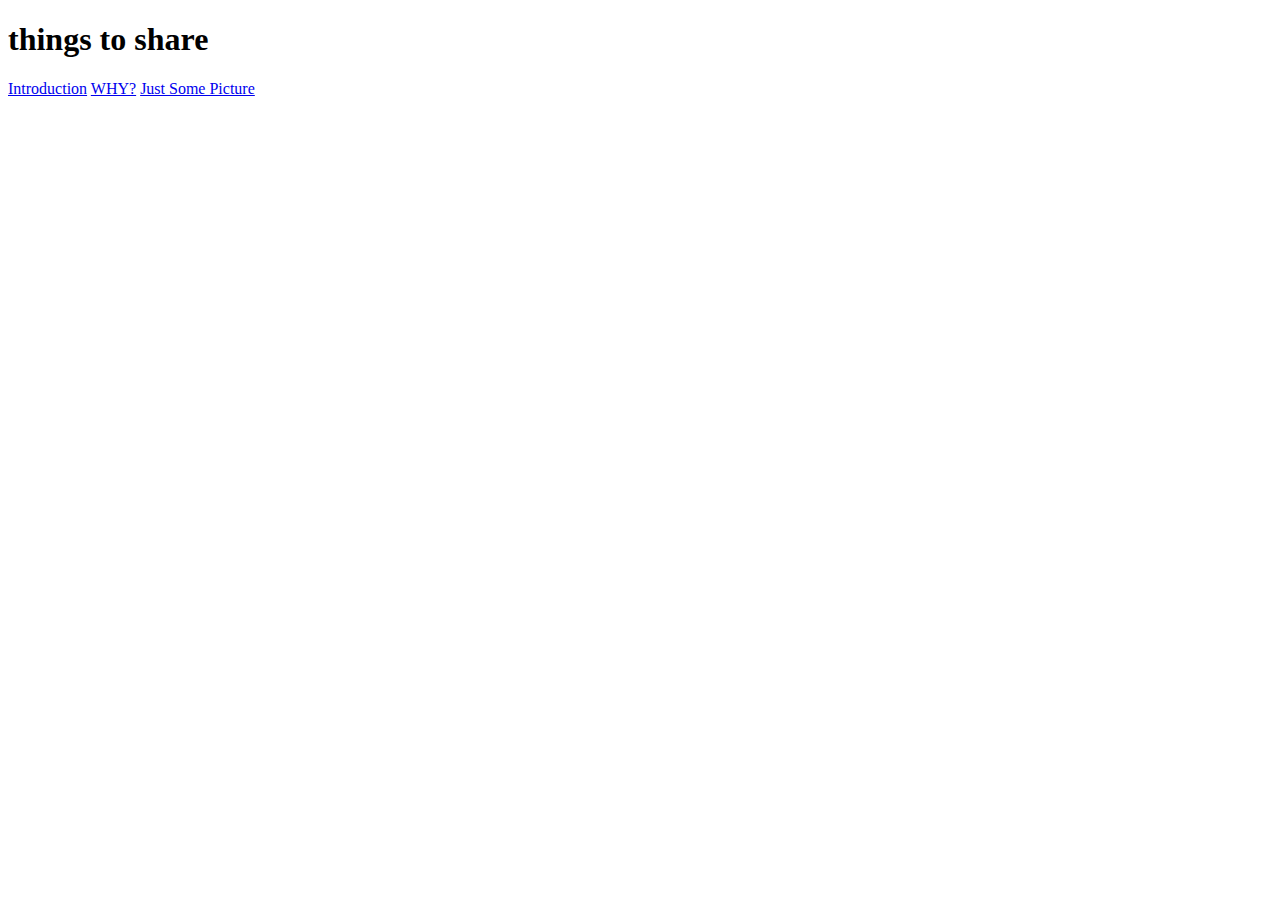
<file: index.html>
<!DOCTYPE html>
<html>
<head>
<title>FIRST</title>
</head>
<body>
<header>
<h1>things to share </h1>
<nav>
<a href="introduction.html">Introduction</a> <a href="why.html">WHY?</a> <a href="picture.html">Just Some Picture</a>
</nav>
</header>
</body>
</html>
</file>
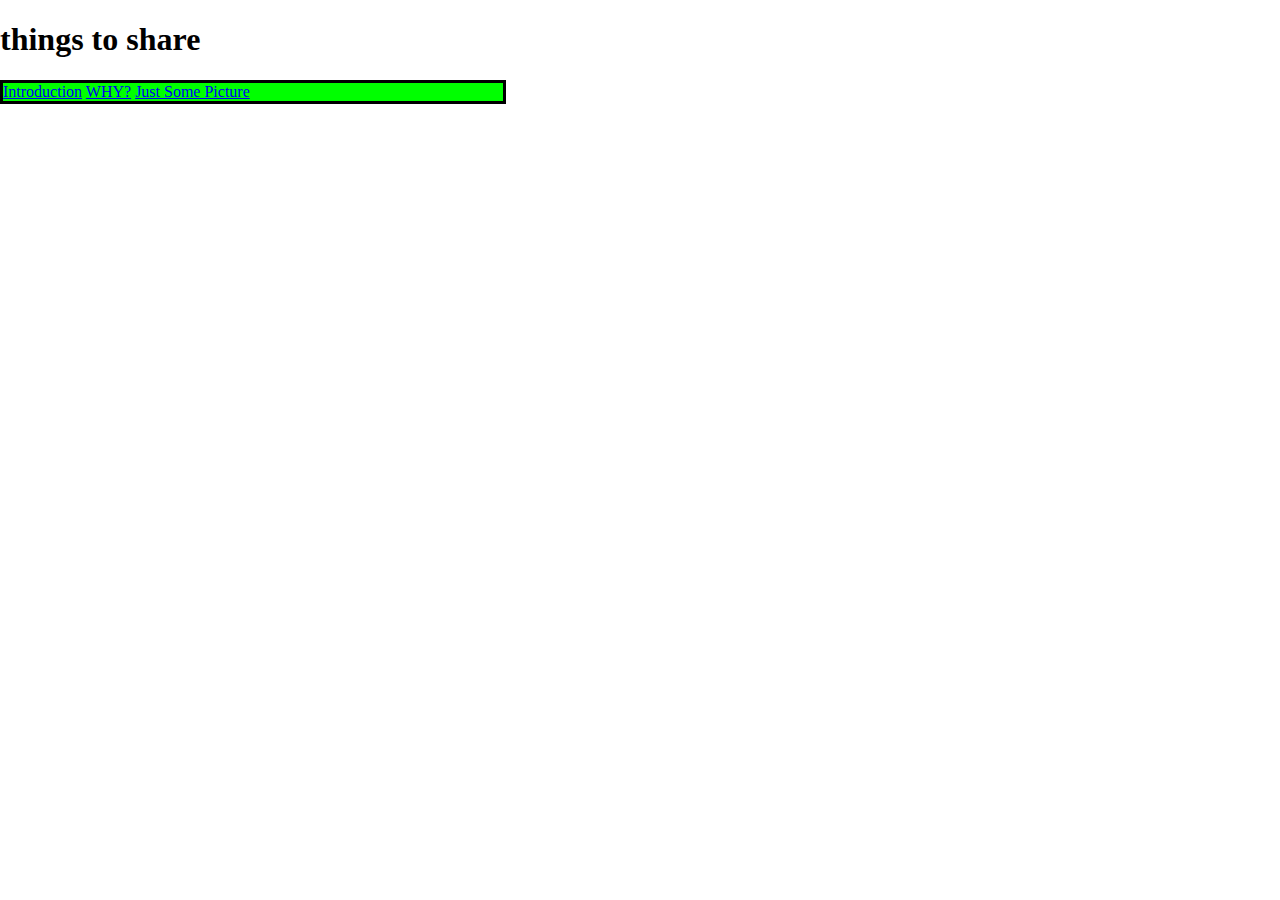
<file: main.html>
<!DOCTYPE html>
<html>
<head>
<title>FIRST</title>
<link rel="stylesheet" type="text/css" href="Normalize.css">
<link rel="stylesheet" type="text/css" href="First.css">
</head>
<body>
<header>
<h1>things to share </h1>
<nav>
<a href="introduction.html">Introduction</a> <a href="why.html">WHY?</a> <a href="picture.html">Just Some Picture</a>
</nav>
</header>
</body>
</html>
</file>
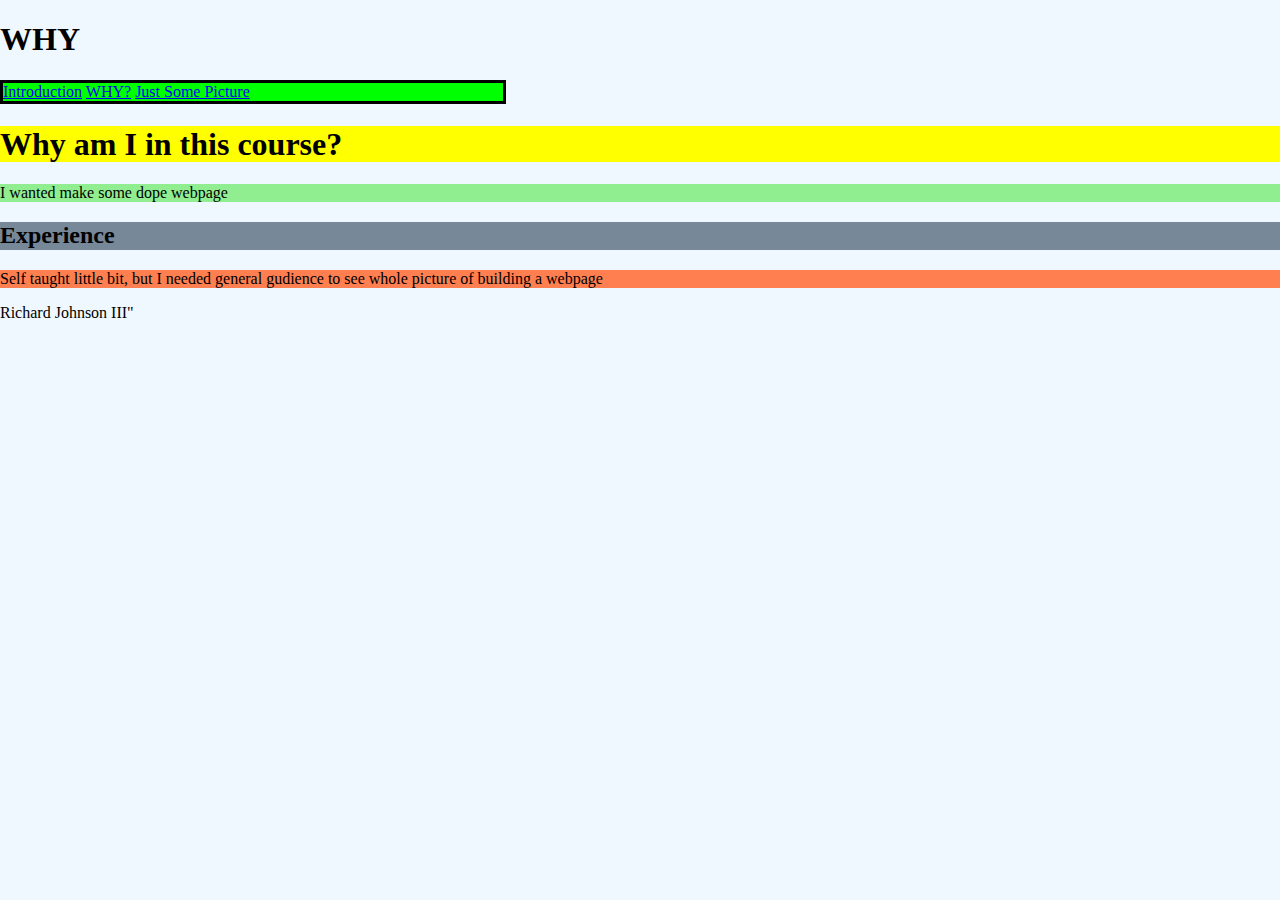
<file: why.html>
<!DOCTYPE html>
<html lang="en">
<head>
<title>FIRST-why</title>
<link rel="stylesheet" type="text/css" href="Normalize.css">
<link rel="stylesheet" type="text/css" href="First.css">
</head>
<body id="why">
<header>
<h1>WHY </h1>
<nav>
<a href="introduction.html">Introduction</a> <a href="why.html">WHY?</a> <a href="picture.html">Just Some Picture</a>
</nav>
</header>
<section>

    <h1 style= "background-color: yellow;">Why am I in this course?</h1>
    <p style= "background-color: lightgreen;"> I wanted make some dope webpage </p>
</section>
<section>
    <h2 style= "background-color: lightslategray;">Experience</h2>
    <p style= "background-color: coral;">Self taught little bit, but I needed general gudience to see whole picture of building a webpage</p>

</section>
<p style="font-family: 'Times New Roman', Times, serif">Richard Johnson III"</p>
</body>
</html>
</file>
<file: First.css>
#introduction {
    background-color:antiquewhite;
}
#why{
    background-color:aliceblue;
}
#picture{
    background-color:darkblue;
}
a:hover{
    background-color:rgb(205, 50, 159);
}
ol{
    list-style-type:lower-alpha;
}
ul{
    list-style-type: square;
}
div{
    height:200px;
    width:200px;
    overflow: hidden;
}
nav{
    width: 500px;
    border:3px solid black;
     background-color:lime
}
.hometown p {
    color: white;
  }
</file>
